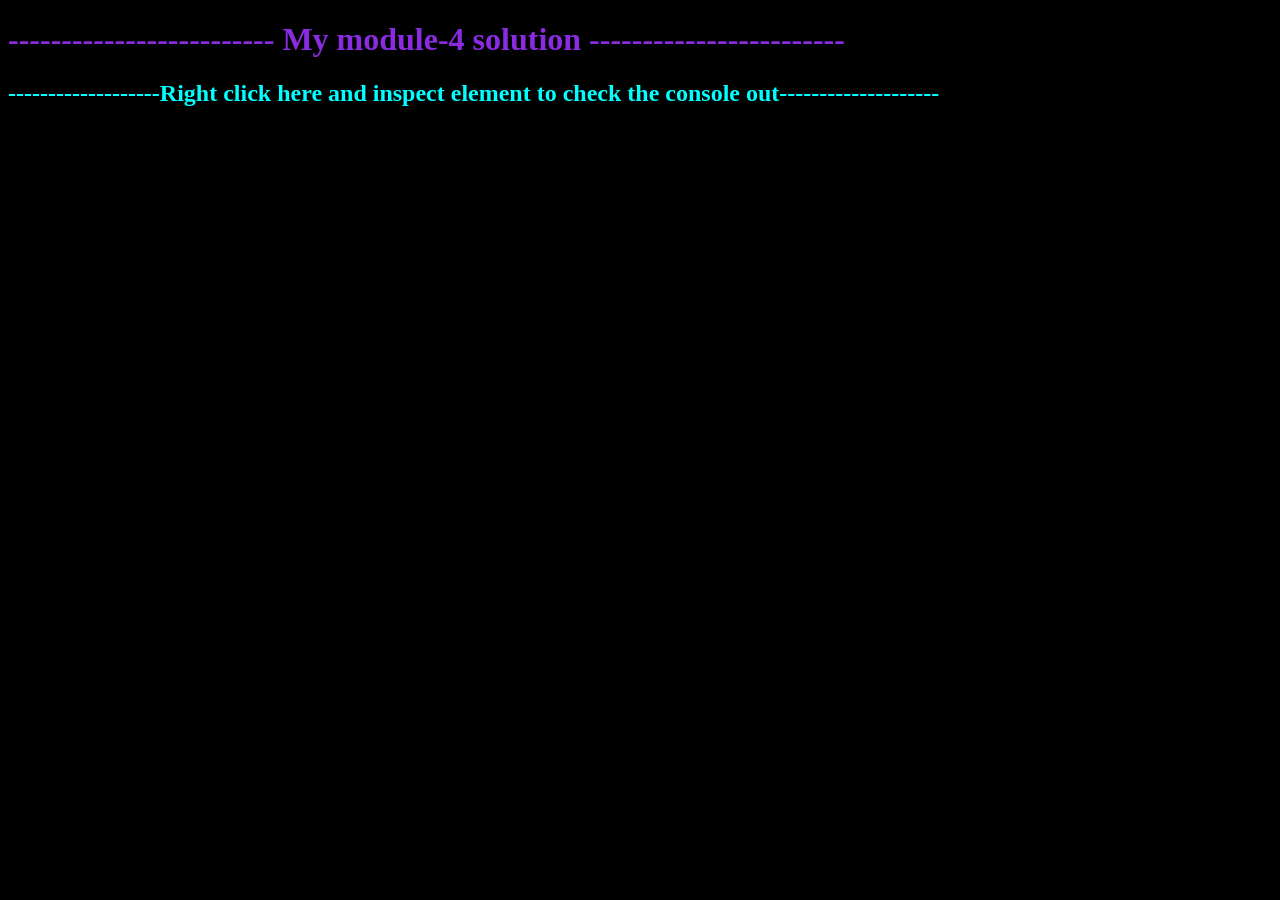
<file: assignment 4/index.html>
<!DOCTYPE html>
<html>
<head>
	<title></title>
</head>
<body bgcolor="black">
	<h1 style="color: blueviolet;">------------------------- My module-4 solution ------------------------</h1>
  <h2 style="color: aqua;">-------------------Right click here and inspect element to check the console out--------------------</h2>
	<script src="script.js" ="text/javascript">
	
		</script>

</body>
</html>
</file>
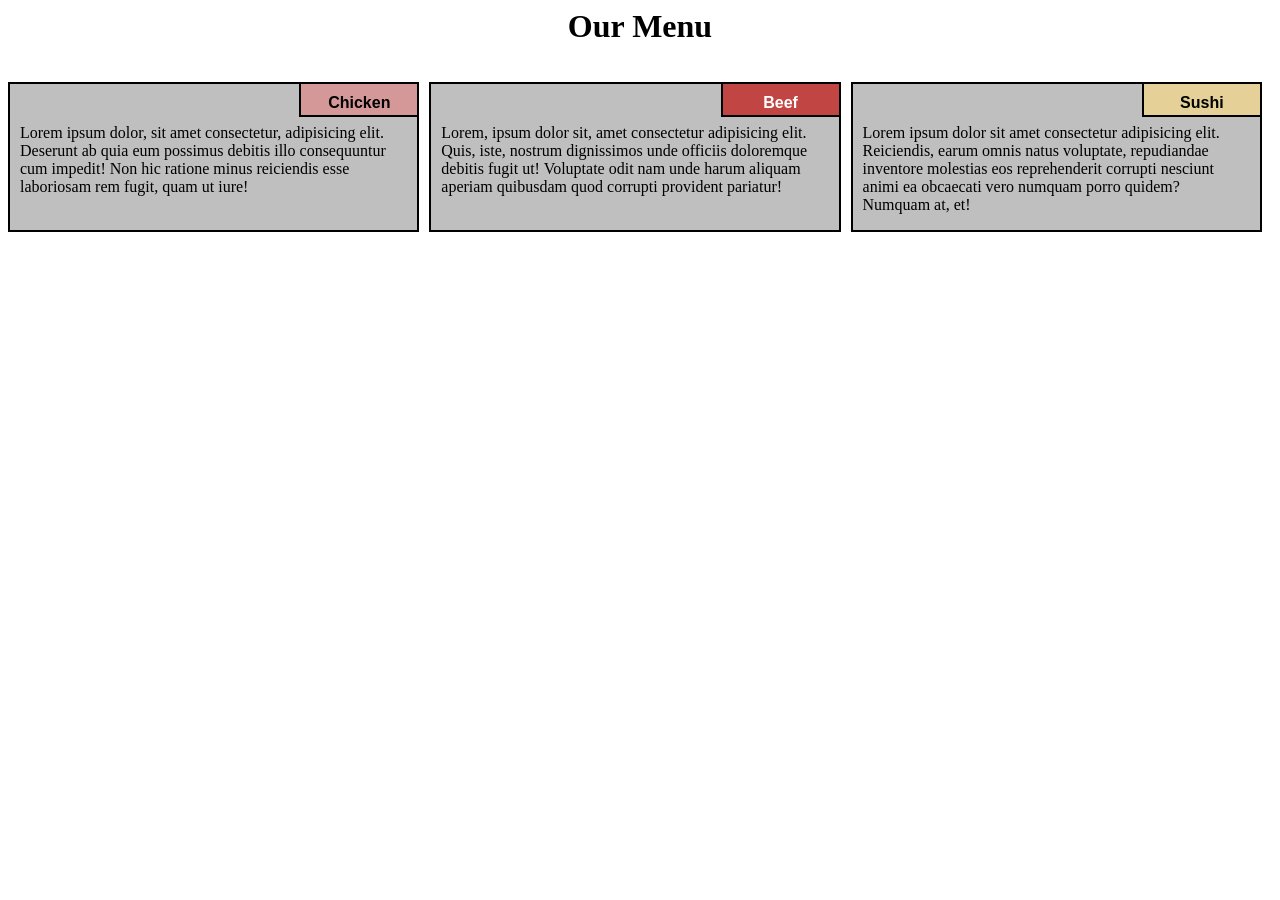
<file: style 4-20211031T143000Z-001/style 4/index.html>
<html lang="en">
<head>
	<meta charset="UTF-8">
	<meta name="viewport" content="width=device-width, initial-scale=1.0">
	 <link rel="stylesheet" href="css/style.css">
	<title>Responsive Layout</title>



</head>
<body>
	<div class="row">
	<h1>Our Menu</h1>
  <div class="col-lg-4 col-md-6 col-sm-12" id="container">
    <p>Lorem ipsum dolor, sit amet consectetur, adipisicing elit. Deserunt ab quia eum possimus debitis illo consequuntur cum impedit! Non hic ratione minus reiciendis esse laboriosam rem fugit, quam ut iure!</p>
  	<p id="p1">Chicken</p>

  	</div>

  

  <div class="col-lg-4 col-md-6 col-sm-12" id="container"><p>Lorem, ipsum dolor sit, amet consectetur adipisicing elit. Quis, iste, nostrum dignissimos unde officiis doloremque debitis fugit ut! Voluptate odit nam unde harum aliquam aperiam quibusdam quod corrupti provident pariatur!</p>

  	<p id="p2">Beef</p>

  </div>

  <div class="col-lg-4 col-md-12 col-sm-12" id="container"><p>Lorem ipsum dolor sit amet consectetur adipisicing elit. Reiciendis, earum omnis natus voluptate, repudiandae inventore molestias eos reprehenderit corrupti nesciunt animi ea obcaecati vero numquam porro quidem? Numquam at, et!</p>

  	<p  id="p3">Sushi</p>

  </div>

	</div>	

</body>
</html>
</file>
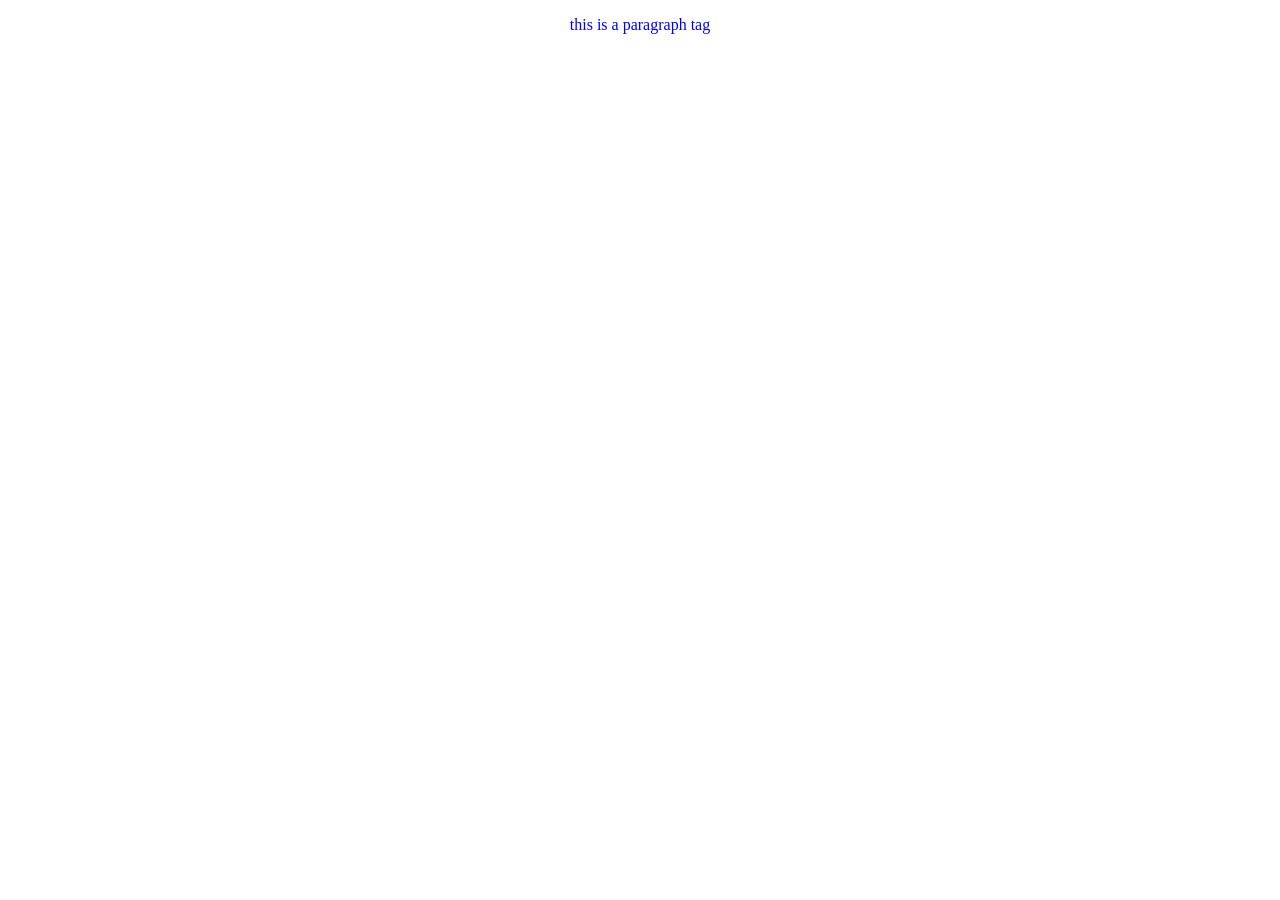
<file: style 4-20211031T143000Z-001/style 4/friday.html>
<!DOCTYPE html>
<html>

<head>
    <title>
        silu Html
    </title>
    <style>
        p {
            color: blue;
            text-align: center;
            text-size-adjust: 20px;
        }
    </style>



</head>

<body>
    <p>this is a paragraph tag </p>
</body>

</html>
</file>
<file: style 4-20211031T143000Z-001/style 4/css/style.css>
*{
  box-sizing: border-box;
}

h1{
  text-align: center;
}

p {
  background-color: #bfbfbf;
  border: 2px solid black;
  height: 150px;
  margin-right: 10px;
  padding: 40px 10px 5px 10px;
  overflow: hidden;
}


#container {
  position: relative;
  
}

#p1 {
  background-color: #D59898;
  position: absolute;
  top: 0;
  right: 0;
  font-weight: bold;
  height: 35px;
  width: 120px;
  padding: 10px;
  text-align: center;
  font-family: Arial, Helvetica, sans-serif;

}
#p2 {
  background-color:#C14543 ;
  color: white;
  position: absolute;
  top: 0;
  right: 0;
  font-weight: bold;
  height: 35px;
  width: 120px;
  padding: 10px;
  text-align: center;
  font-family: Arial, Helvetica, sans-serif;

}
#p3 {
 background-color: #E5D198;
  position: absolute;
  top: 0;
  right: 0;
  font-weight: bold;
  height: 35px;
  width: 120px;
  padding: 10px;
  text-align: center;
  font-family: Arial, Helvetica, sans-serif;

}


.row {
  width: 100%;

}


/********** Large devices only **********/
@media (min-width: 992px) {
  .col-lg-1, .col-lg-2, .col-lg-3, .col-lg-4, .col-lg-5, .col-lg-6, .col-lg-7, .col-lg-8, .col-lg-9, .col-lg-10, .col-lg-11, .col-lg-12 {
    float: left;
  }
  .col-lg-1 {
    width: 8.33%;
  }
  .col-lg-2 {
    width: 16.66%;
  }
  .col-lg-3 {
    width: 25%;
  }
  .col-lg-4 {
    width: 33.33%;
  
  }
  .col-lg-5 {
    width: 41.66%;
  }
  .col-lg-6 {
    width: 50%;
  }
  .col-lg-7 {
    width: 58.33%;
  }
  .col-lg-8 {
    width: 66.66%;
  }
  .col-lg-9 {
    width: 74.99%;
  }
  .col-lg-10 {
    width: 83.33%;
  }
  .col-lg-11 {
    width: 91.66%;
  }
  .col-lg-12 {
    width: 100%;
  }

  
}

/********** Medium devices only **********/
@media (min-width: 768px) and (max-width: 991px) {
  .col-md-1, .col-md-2, .col-md-3, .col-md-4, .col-md-5, .col-md-6, .col-md-7, .col-md-8, .col-md-9, .col-md-10, .col-md-11, .col-md-12 {
    float: left;
   
  }
  .col-md-1 {
    width: 8.33%;
  }
  .col-md-2 {
    width: 16.66%;
  }
  .col-md-3 {
    width: 25%;
  }
  .col-md-4 {
    width: 33.33%;
  }
  .col-md-5 {
    width: 41.66%;
  }
  .col-md-6 {
    width: 50%;
  }
  .col-md-7 {
    width: 58.33%;
  }
  .col-md-8 {
    width: 66.66%;
  }
  .col-md-9 {
    width: 74.99%;
  }
  .col-md-10 {
    width: 83.33%;
  }
  .col-md-11 {
    width: 91.66%;
  }
  .col-md-12 {
    width: 100%;
  }
}

/********** Mobile only **********/
@media (max-width: 767px) {
  .col-sm-1, .col-sm-2, .col-sm-3, .col-sm-4, .col-sm-5, .col-sm-6, .col-sm-7, .col-sm-8, .col-sm-9, .col-sm-10, .col-sm-11, .col-sm-12 {
    float: left;
  }
  .col-sm-1 {
    width: 8.33%;
  }
  .col-sm-2 {
    width: 16.66%;
  }
  .col-sm-3 {
    width: 25%;
  }
  .col-sm-4 {
    width: 33.33%;
  
  }
  .col-sm-5 {
    width: 41.66%;
  }
  .col-sm-6 {
    width: 50%;
  }
  .col-sm-7 {
    width: 58.33%;
  }
  .col-sm-8 {
    width: 66.66%;
  }
  .col-sm-9 {
    width: 74.99%;
  }
  .col-sm-10 {
    width: 83.33%;
  }
  .col-sm-11 {
    width: 91.66%;
  }
  .col-sm-12 {
    width: 100%;
  }

  
}
</file>
